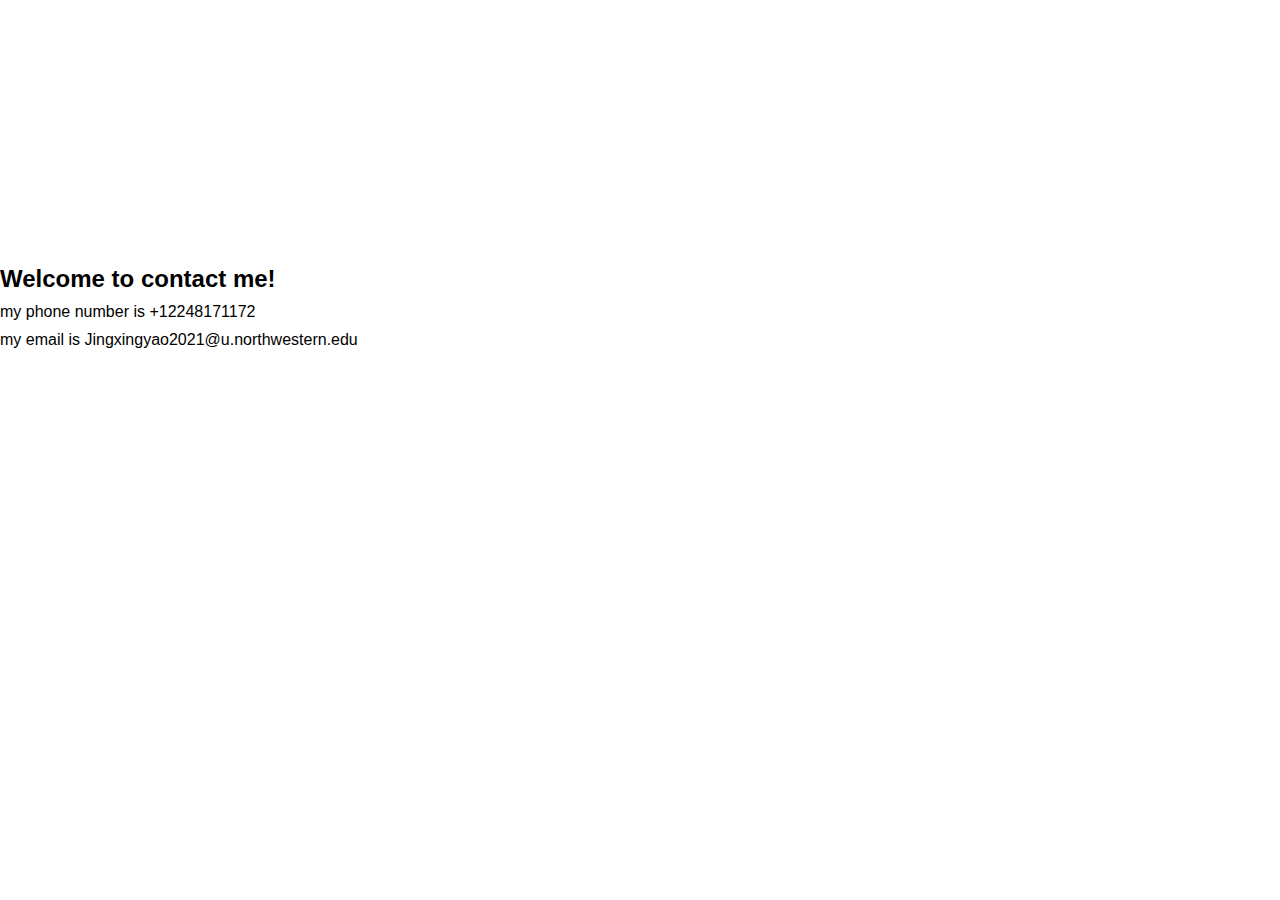
<file: contact.html>
<!DOCTYPE html>
<html lang="en">
<head>
    <meta charset="UTF-8">
    <title>Contact</title>
    <link rel="stylesheet" href="css/style.css" type="text/css">
    <style>
        h2{
            margin-top:20px;
        }
        div{
            margin-top:10px;
        }
    </style>
</head>
<body>
<div class="display-img">
    <span>Ethan Yao</span>


    <br/>
    <span>Web front-end development</span>
</div>
<div>

    <h2>Welcome to contact me!</h2>
    <div>my phone number is +12248171172</div>
    <div>my email is Jingxingyao2021@u.northwestern.edu</div>
</div>

</body>
</html>
</file>
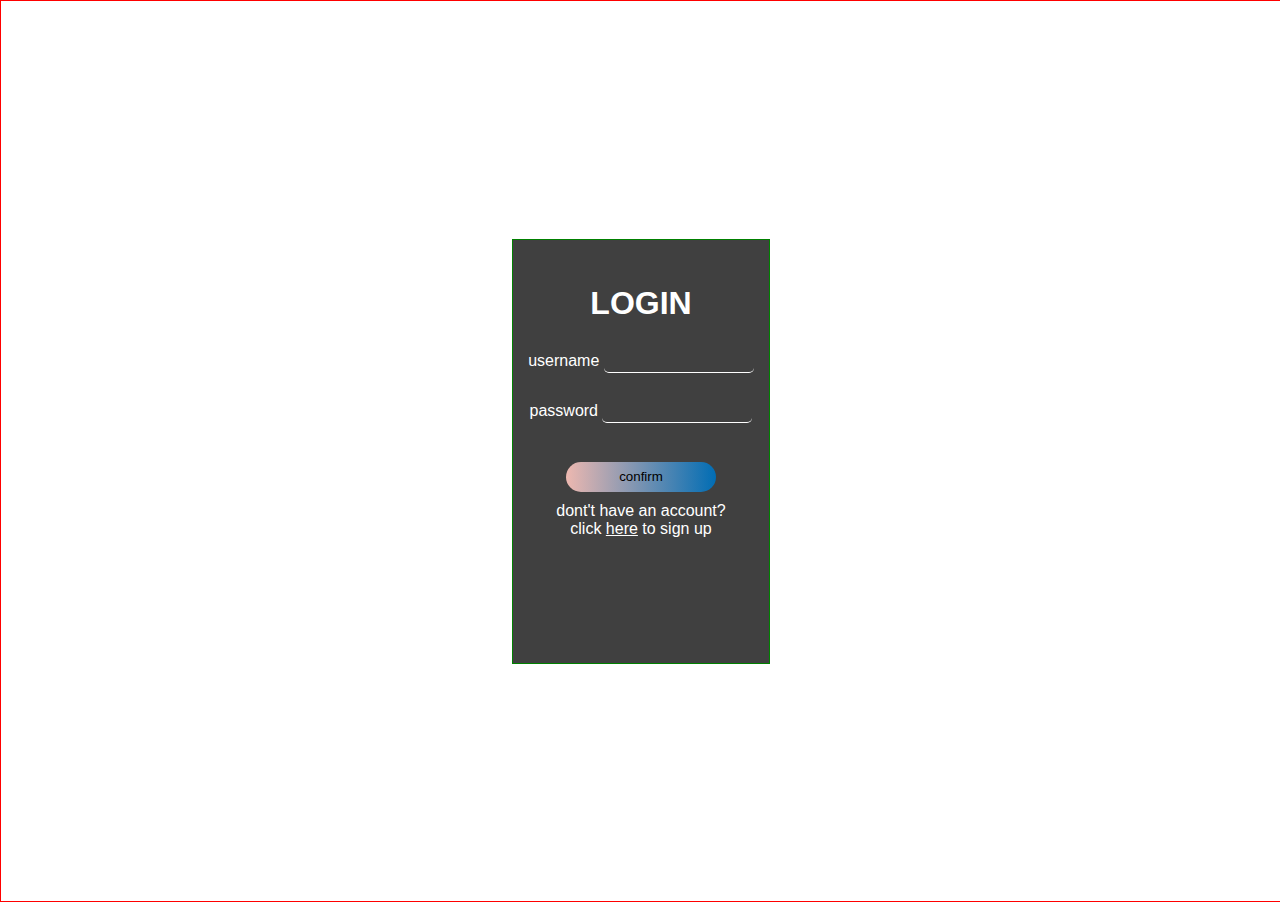
<file: login.html>
<!DOCTYPE html>
<html lang="en">
<head>
    <meta charset="UTF-8">
    <title>Title</title>
    <link href="css/login.css" rel="stylesheet">

</head>
<body>

    <div class="container">

        <div class="login">
            <h1>LOGIN</h1>
            <p>
                <span>username</span>
                <input type="text" name="username" class="username">
            </p>

            <p>
                <span>password</span>
                <input type="text" name="password" class="password">
            </p>

            <button type="submit" class="submit-button">confirm</button>
            <div class="signup-info">dont't have an account?<br>
                click <a href="./signup.html">here</a> to sign up</div>
        </div>





    </div>

    <script src="./js/login.js" type="text/javascript"></script>
</body>
</html>
</file>
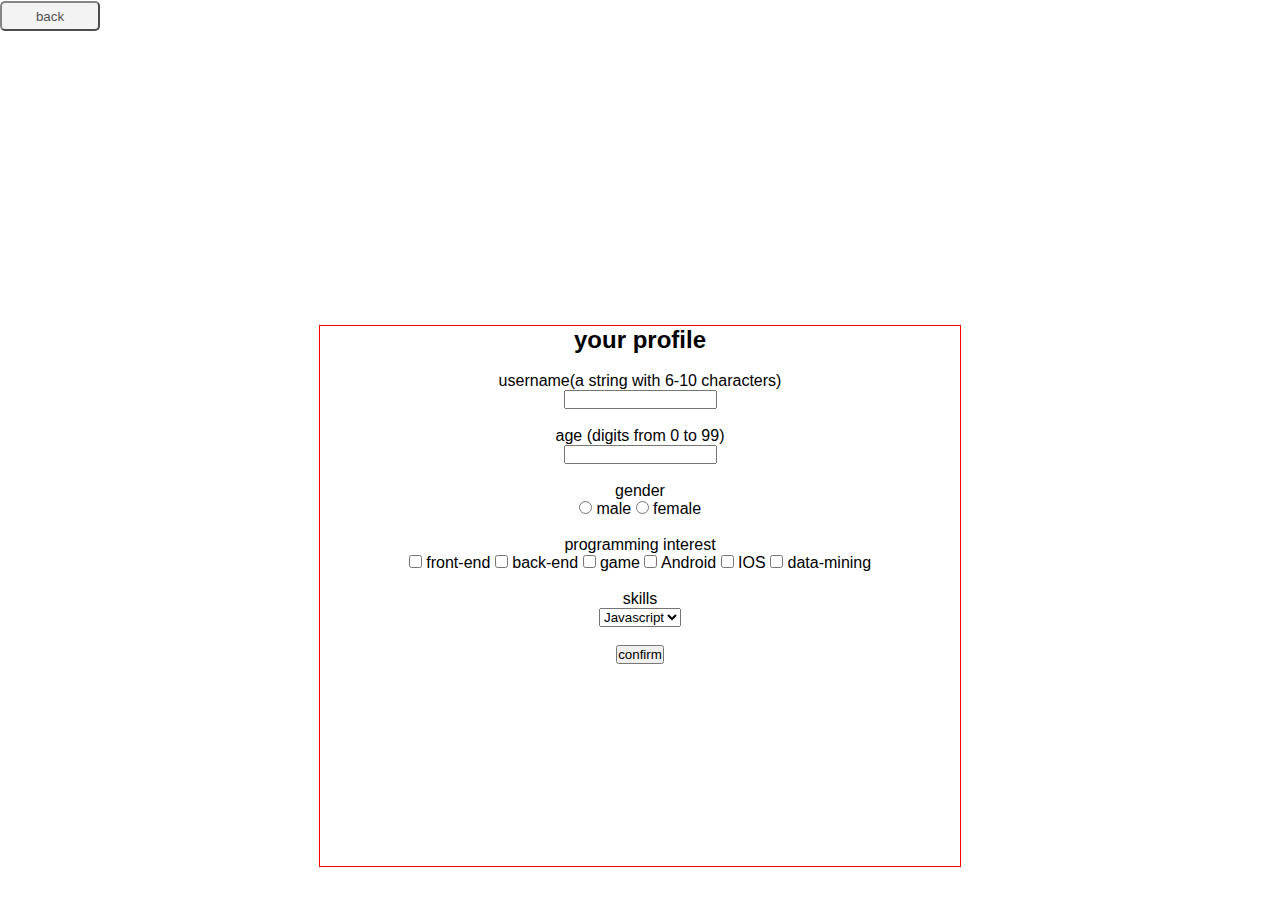
<file: profile.html>
<!DOCTYPE html>
<html lang="en">
<head>
    <meta charset="UTF-8">
    <title>Profile</title>
    <link rel="stylesheet" href="css/style.css" type="text/css">
    <link rel="stylesheet" href="css/profile.css" type="text/css">
    <style>
        .backhome{
            float:left;
            width:100px;
            height:30px;
            opacity:70%;
            border-radius:5px;
            cursor:pointer;

        }
    </style>
    <script>
        window.onload=function(){
            const backHome=document.querySelector(".backhome")
            backHome.addEventListener('click',function(){
                window.history.go(-1)
            },true)
            let wordContent=JSON.parse(sessionStorage.getItem('profile'))
            let wordContentName=wordContent.name
            let wordContentAge=wordContent.age
            const usernameDom=document.querySelector(".username")
            const errorMention=document.querySelector(".err-mention")
            usernameDom.value=wordContent.name
            const ageDom=document.querySelector(".age")
            ageDom.value=wordContent.age
            const confirmButton=document.querySelector(".confirm-button")
            // usernameDom.addEventListener('keydown',(e)=>{
            //     e.target.value=
            // })
            let message=''
            confirmButton.addEventListener('click',()=>{
                if(usernameDom.value.length<6 || usernameDom.value.length>10){
                    message="oop! username format is not correct"
                    errorMention.innerHTML=message;
                }
                else if(ageDom.value<0 || ageDom.value>100){
                    message="oop! age format is not correct"
                    errorMention.innerHTML=message;
                }
                else{
                    message="your profile information has been changed successfully!"

                    errorMention.innerHTML=message;
                    let profile={
                        name:usernameDom.value,
                        age:ageDom.value
                    }
                    sessionStorage.setItem("profile", JSON.stringify(profile));
                }

            },true)



        }
    </script>
</head>
<body>
<div class="display-img">
    <button class="backhome">back</button>

</div>
    <div class="profile">


        <h2>your profile</h2>
        <br>


        <div>username(a string with 6-10 characters)</div>
        <input value="" name="username" type="text" class="username">
        <br>
        <br>


        <div>age (digits from 0 to 99)</div>
        <input value="" name="age" type="text" class="age">
        <br>
        <br>


        <div>gender</div>
        <input type="radio" name="gender" value="male">
        <label for="front-end">male</label>
        <input type="radio" name="gender" value="female">
        <label for="front-end">female</label>
        <br>
        <br>


        <div>programming interest</div>
        <input type="checkbox" name="interest" value="front-end" id="front-end">
        <label for="front-end">front-end</label>
        <input type="checkbox" name="interest" value="back-end">
        <label for="front-end">back-end</label>
        <input type="checkbox" name="interest" value="game">
        <label for="front-end">game</label>
        <input type="checkbox" name="interest" value="Android">
        <label for="front-end">Android</label>
        <input type="checkbox" name="interest" value="IOS">
        <label for="front-end">IOS</label>
        <input type="checkbox" name="interest" value="data mining">
        <label for="front-end">data-mining</label>
        <br>
        <br>


        <div>skills</div>
        <select>
            <option value="Javascript">Javascript</option>
            <option value="Java">Java</option>
            <option value="C++">C++</option>
            <option value="C#">C#</option>
            <option value="Swift">Swift</option>
            <option value="Unity 3D">Unity 3D</option>
        </select>
        <br>
        <br>
        <button class="confirm-button">confirm</button>
        <div class="err-mention"></div>





    </div>

</body>
</html>
</file>
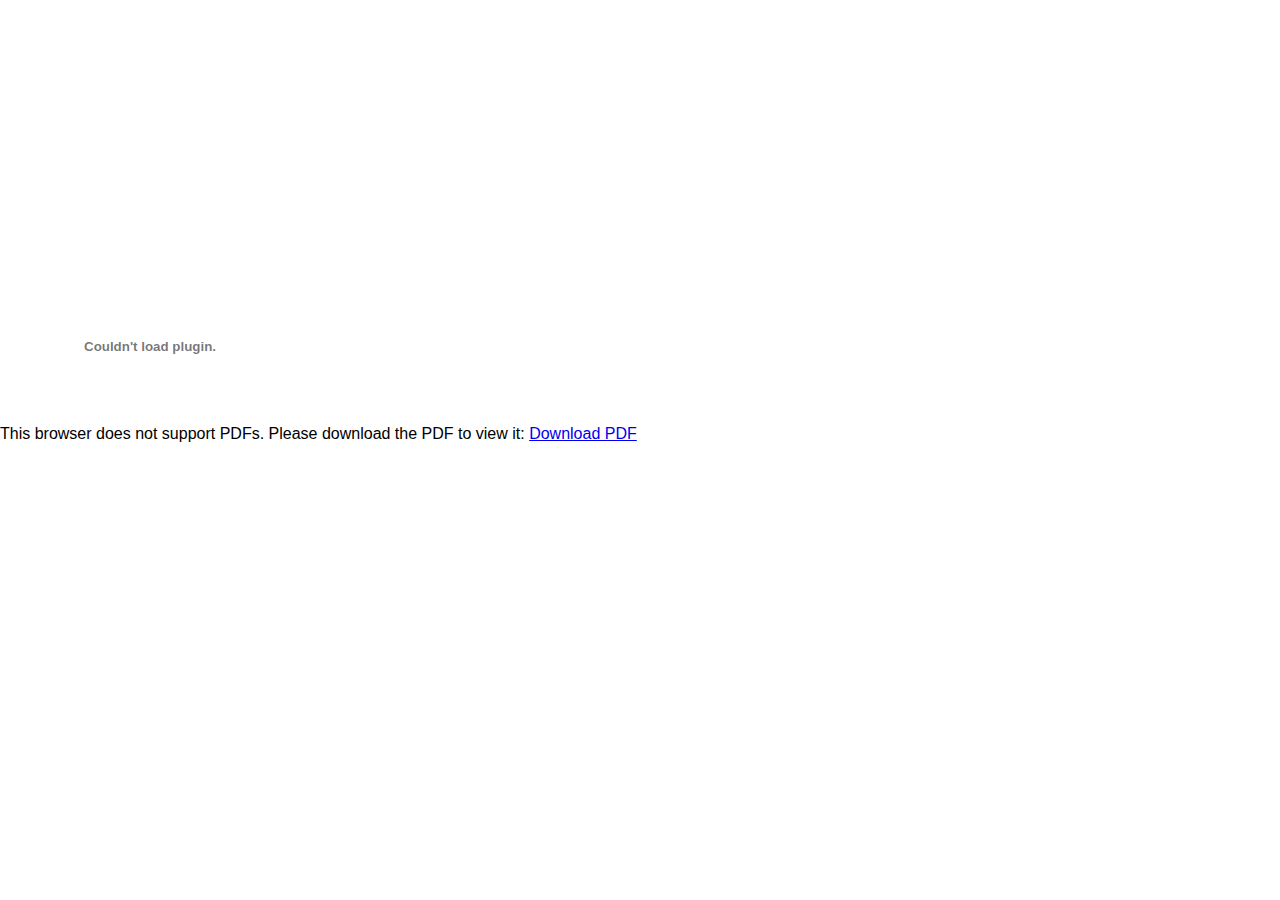
<file: resume.html>
<!DOCTYPE html>
<html lang="en">
<head>
    <meta charset="UTF-8">
    <title>Title</title>
    <link rel="stylesheet" href="css/style.css" type="text/css">
    <style>

    </style>
</head>
<br>
<div class="display-img">
<!--    <button class="backhome">back</button>-->
    <span>Ethan Yao</span>


    <br/>
    <span>Web front-end development</span>
</div>
<br>
<object data="https://finalyao.s3.us-east-2.amazonaws.com/Ethan_Resume.pdf" type="application/pdf" width="100%" height="600px">
    <embed src="https://finalyao.s3.us-east-2.amazonaws.com/Ethan_Resume.pdf">
    <p>This browser does not support PDFs. Please download the PDF to view it: <a href="http://example.com/yourpdf.pdf">Download PDF</a></p>
    </embed>
</object>

</body>
</html>
</file>
<file: css/style.css>
*{
    margin:0;
    padding:0;
    font-family:Gill Sans,sans-serif;

}
.display-img{
    width:100vw;
    height:26vh;
    /*border:3px solid red;*/
    padding-top:1px;
    background-image:url("https://finalyao.s3.us-east-2.amazonaws.com/bgc.jpg") ;
    color:white;
    text-align:center ;
    position:relative;



}
.display-img>span:first-child{


    font-size:100px;

}

.wrapper{
    /*display:inline-block;*/
    /*margin-top:147px;*/
    position:relative;
    float:right;
    /*transform:translateX(70vw);*/
    /*background-color:#fff;*/
    height:40px;
    width:36vw;
    box-shadow:0 5px 11px rgba(0,0,0,0.25);
    /*border-radius:30px;*/
    opacity:100%;
}
.wrapper nav{
    display:flex;
    align-items:center;
    height:100%;
    position:relative;


}
.wrapper nav label{

    text-align:center;
    flex:1;
    height:100%;
    /*width:100%;*/
    z-index:1;
    position:relative;
    cursor:pointer;
    line-height:20px;
    '
}
.wrapper nav label a{
    display:inline-block;
    /*line-height:20px;*/
    margin-top:20px;
    transform:translateY(-50%);

    position: relative;
    /*z-index:-1;*/
    color:#1d1f20;
    text-decoration: none;
    font-weight:500;
    font-size:20px;
    transition: color 0.6s ease;


}
.wrapper nav .tab{
    position:absolute;
    height:100%;
    width:20%;
    left:0;
    bottom:0;
    background:linear-gradient(45deg,#05abe0 0%,#8200f4 100%);
    /*background-color:lightgoldenrodyellow;*/
    /*border-radius:30px;*/
    transition:0.6s cubic-bezier(0.68,-0.55,0.265,1.55);

}
.wrapper nav label#resume:hover ~.tab{
    left:20%;
}
.wrapper nav label#bio:hover ~.tab{
    left:40%;
}
.wrapper nav label#contact:hover ~.tab{
    left:60%;
}
.wrapper nav label#login:hover ~.tab{
    left:80%;
}

.wrapper nav label:hover a{
 color:#fff;
}
.wrapper nav input{
    display:none;
}

.portfolio{
    width:100vw;
    height:50vh;
    display:flex;
    /*border:10px solid red;*/
    justify-content:space-around;
    align-items:start;
}
.portfolio>div{
    position:relative;
    height:80%;
    width:20%;
    /*border:1px solid red;*/
    border-radius:20px;
    box-shadow: 2px 1px 10px rgba(0,0,0,9);
    overflow:hidden;


}
.portfolio>div>.pro-info{
    font-size:20px;
    line-height:30px;
    text-align:center;
    height:100%;
    z-index: 100;
    opacity:80%;
    background-color:#ffffff;
    position:absolute;
    top:60%;
    transition: top 1s ease-in-out;
}
.portfolio>div:hover .pro-info{
    top:0;

}
.portfolio>div:hover{
    cursor:pointer;
    transform:scale(1.05,1.05)
}
.portfolio-part{

}
.portfolio-part>h2{
    margin-left:8vw;
    font-size:34px;
    line-height:10vh;
}

.portfolio div>img{
    width:100%;
    height:100%;
    border-radius:20px;
}
.bio{
    display:flex;
    justify-content:space-around;
    margin-top:10vh;
}
.bio-image{
    width:30vw;
    height:50vh;
}
.bio-image>img{
    height:100%;
    width:100%;
}
.bio-word{
    width:40vw;
    height:50vh;
}
.contact-info{
    height:15vh;
    width:100vw;
    /*background-color:orange;*/
    color:white;
    background-color:black;
    padding-top:1px;
}
.contact-info >p{
    margin-left:30px;
    line-height:30px;
    font-size:20px;

}
.contact-info >p:first-child{
    margin-top:10px;
}
.showcase{
    margin-top:10vh;
    display:flex;
    justify-content:space-around;
}
.showcase>img{
    width:20vw;
    height:50Vh;
}
.showcase-text{
    font-size:20px;
    line-height:30px;
    width:40vw;
    height:50vh;
}
</file>
<file: css/login.css>
*{
    margin:0;
    padding:0;
    font-family:Gill Sans,sans-serif;

}
body{
    background:url("https://finalyao.s3.us-east-2.amazonaws.com/login.png") no-repeat;
    width:100vw;
    height:100vh;
    background-size:cover;
    color:white;
}
.container{
    width:100%;
    height:100vh;
    /*margin:auto;*/
    display:flex;
    border:1px solid red;


}
.login{
    background:rgba(0,0,0,0.75);
    width:20vw;
    height:47vh;
    margin:auto;
    border:1px solid green;



    text-align:center;
}
h1{
    margin-top:5vh;
    color:white;
    /*font-weight:900;*/
    margin-bottom:20px;

}
p{


    height:30px;
    line-height:30px;
    margin-bottom:20px;
}
span{
    color:white;
}
p>input{
    background-color: transparent;
    height:30px;
    width:150px;
    border-radius:5px;
    border:none;
    border-bottom:1px solid white;
    font-size:25px;
    color:white;


}
button{
    width:150px;
    height:30px;
    margin-top:20px;
    margin-bottom:10px;
    border:none;
    border-radius:15px;
    cursor:pointer;
    background:linear-gradient(to right,#edb8b0,#016db4);

}
.signup-info >a{
    color:white;
    /*text-decoration: none;*/
}
</file>
<file: css/profile.css>
.profile{
    margin:10vh auto 0;
    text-align:center;
    width:50vw;
    border:1px solid red;
    height:60vh;

}
</file>
